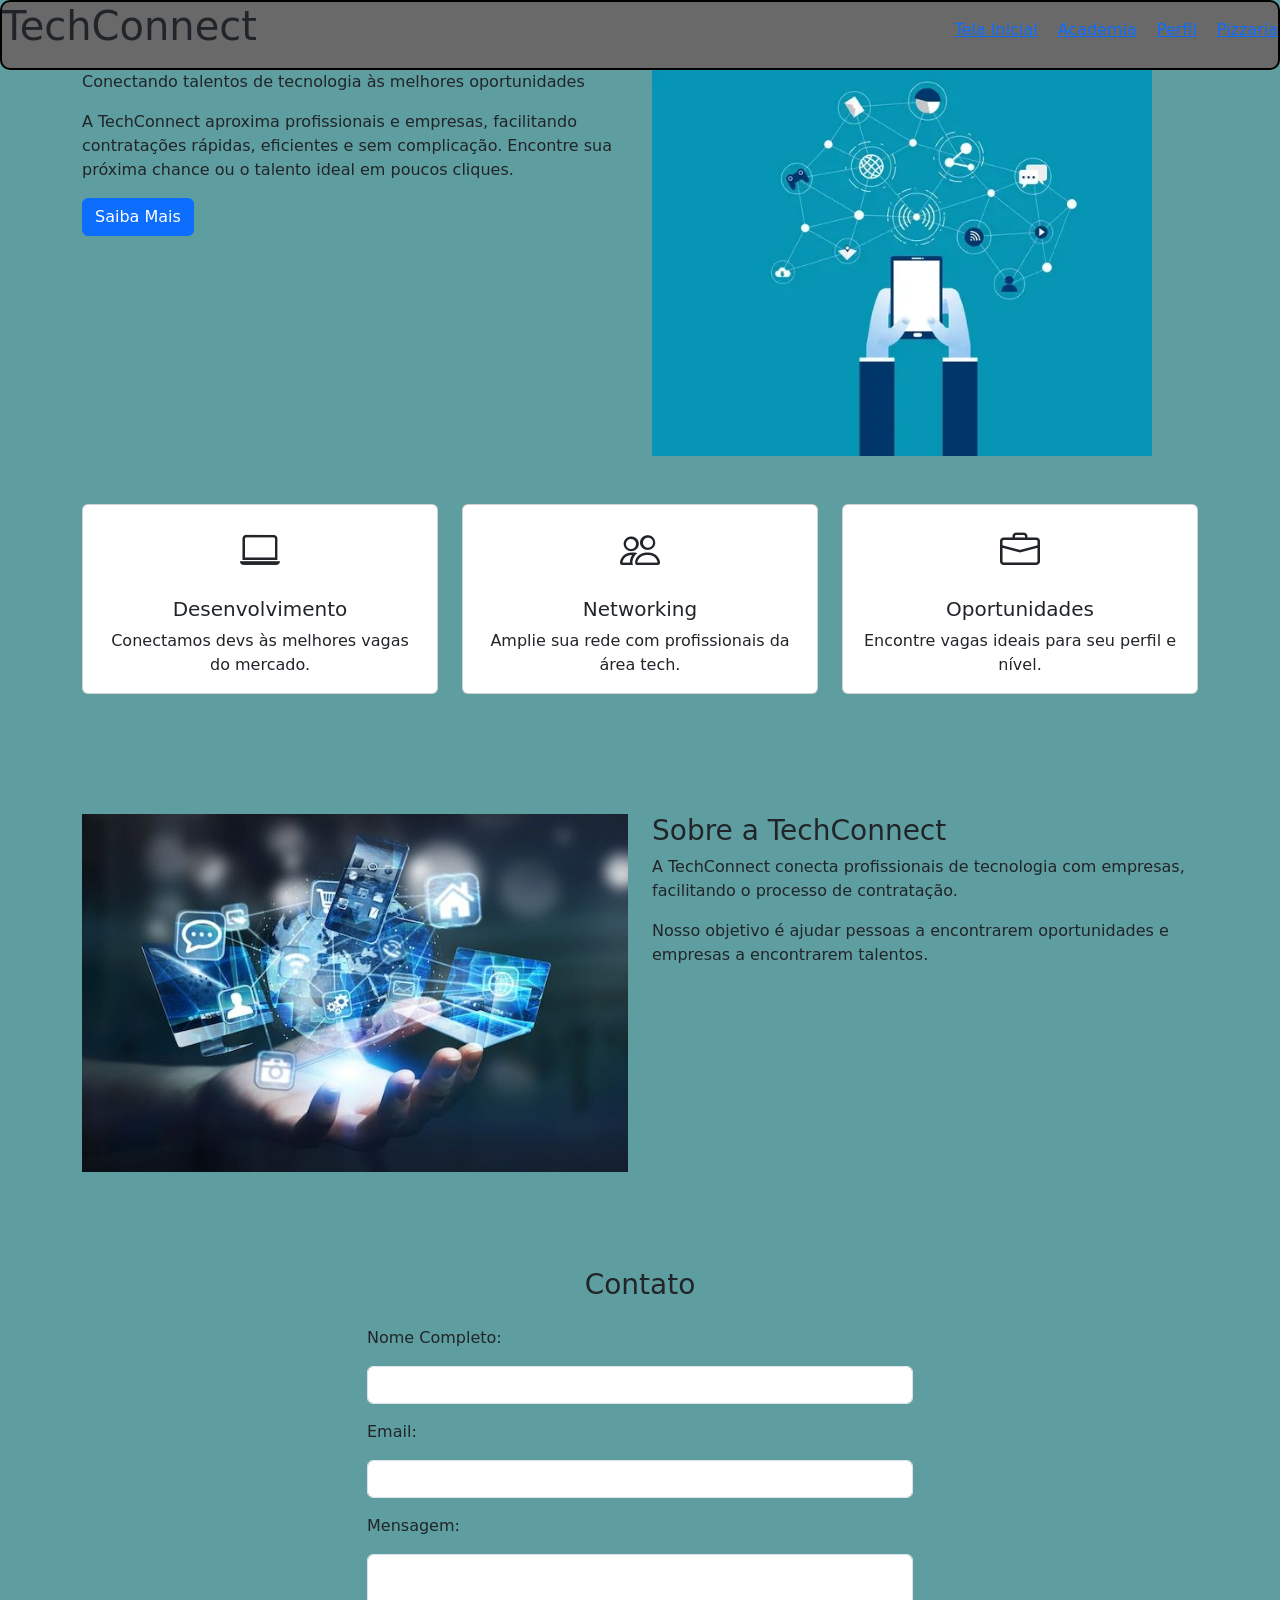
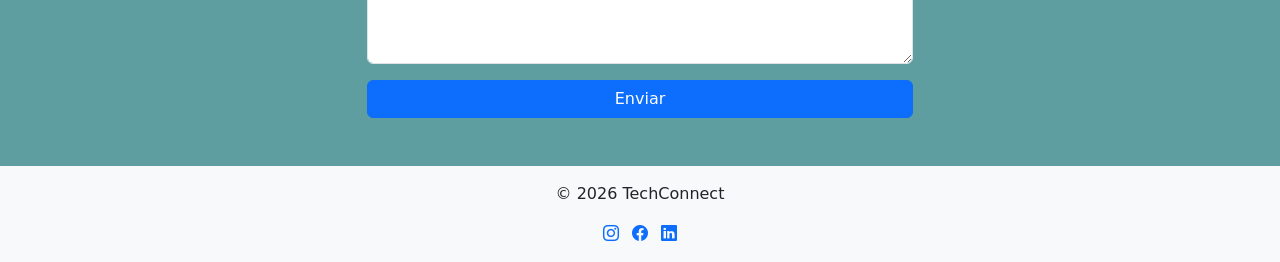
<file: techconnect.html>
<!DOCTYPE html>
<html lang="pt-br">

<head>
  <meta charset="UTF-8">
  <meta name="viewport" content="width=device-width, initial-scale=1.0">
  <title>TechConnect</title>

  <link href="https://cdn.jsdelivr.net/npm/bootstrap@5.3.0/dist/css/bootstrap.min.css" rel="stylesheet">
  <link href="https://cdn.jsdelivr.net/npm/bootstrap-icons@1.11.3/font/bootstrap-icons.css" rel="stylesheet">
</head>

<body>

  <div id="topo">
    <h1>TechConnect</h1>

    <ul id="menu">
      <li><a href="index.html">Tela Inicial</a></li>
      <li><a href="academia.html">Academia</a></li>
      <li><a href="perfil.html">Perfil</a></li>
      <li><a href="pizzaria.html">Pizzaria</a></li>
    </ul>
  </div>

  <div class="container">
    <div class="row">

      <div class="col-md-6">
        <p>Conectando talentos de tecnologia às melhores oportunidades</p>

        <p>
          A TechConnect aproxima profissionais e empresas, facilitando contratações rápidas,
          eficientes e sem complicação. Encontre sua próxima chance ou o talento ideal em poucos cliques.
        </p>

        <button type="button" class="btn btn-primary">Saiba Mais</button>
      </div>

      <div class="col-md-6">
        <img src="./img/celular.webp" width="500">
      </div>

    </div>
  </div>

  <div class="container py-5">
    <div class="row">

      <div class="col-md-4 mb-4">
        <div class="card h-100 text-center p-3">
          <div class="mb-3">
            <i class="bi bi-laptop fs-1"></i>
          </div>

          <h5 class="card-title">Desenvolvimento</h5>

          <p class="card-text">
            Conectamos devs às melhores vagas do mercado.
          </p>
        </div>
      </div>

      <div class="col-md-4 mb-4">
        <div class="card h-100 text-center p-3">
          <div class="mb-3">
            <i class="bi bi-people fs-1"></i>
          </div>

          <h5 class="card-title">Networking</h5>

          <p class="card-text">
            Amplie sua rede com profissionais da área tech.
          </p>
        </div>
      </div>

      <div class="col-md-4 mb-4">
        <div class="card h-100 text-center p-3">
          <div class="mb-3">
            <i class="bi bi-briefcase fs-1"></i>
          </div>

          <h5 class="card-title">Oportunidades</h5>

          <p class="card-text">
            Encontre vagas ideais para seu perfil e nível.
          </p>
        </div>
      </div>

    </div>
  </div>
  <div class="container py-5">
    <div class="row">

      <div class="col-md-6">
        <img src="./img/tecnologia.jpg" class="img-fluid">
      </div>

      <div class="col-md-6">
        <h3>Sobre a TechConnect</h3>
        <p>
          A TechConnect conecta profissionais de tecnologia com empresas,
          facilitando o processo de contratação.
        </p>
        <p>
          Nosso objetivo é ajudar pessoas a encontrarem oportunidades
          e empresas a encontrarem talentos.
        </p>
      </div>

    </div>
  </div>
  <div class="container py-5">

    <h3 class="text-center mb-4">Contato</h3>

    <div class="row justify-content-center">
      <div class="col-md-6">

        <form>
          <p>Nome Completo:</p>
          <div class="mb-3">
            <input type="text" class="form-control">
          </div>

          <p>Email:</p>
          <div class="mb-3">
            <input type="email" class="form-control">
          </div>

          <p>Mensagem:</p>
          <div class="mb-3">
            <textarea class="form-control" rows="4"></textarea>
          </div>

          <button class="btn btn-primary w-100">Enviar</button>
        </form>

      </div>
    </div>

  </div>

  <footer class="bg-light text-center p-3">

    <p>© 2026 TechConnect</p>

    <div>
      <a href="#" class="me-2"><i class="bi bi-instagram"></i></a>
      <a href="#" class="me-2"><i class="bi bi-facebook"></i></a>
      <a href="#"><i class="bi bi-linkedin"></i></a>
    </div>

  </footer>

  <link rel="stylesheet" href="./css/tema2.css">

</body>

</html>
</file>
<file: css/tema2.css>
body {
    background-color:cadetblue;
}

#topo {
    display: flex;
    justify-content: space-between;
    align-items: center;
    padding-bottom: 10px;
    background-color: dimgray;
    border: 2px solid black;
    border-radius: 10px;
}

#menu {
    list-style: none;
    margin: 0;
    padding: 0;
    display: flex;
    gap: 20px;
}

#menu a:hover {
    color: brown;
}
</file>
